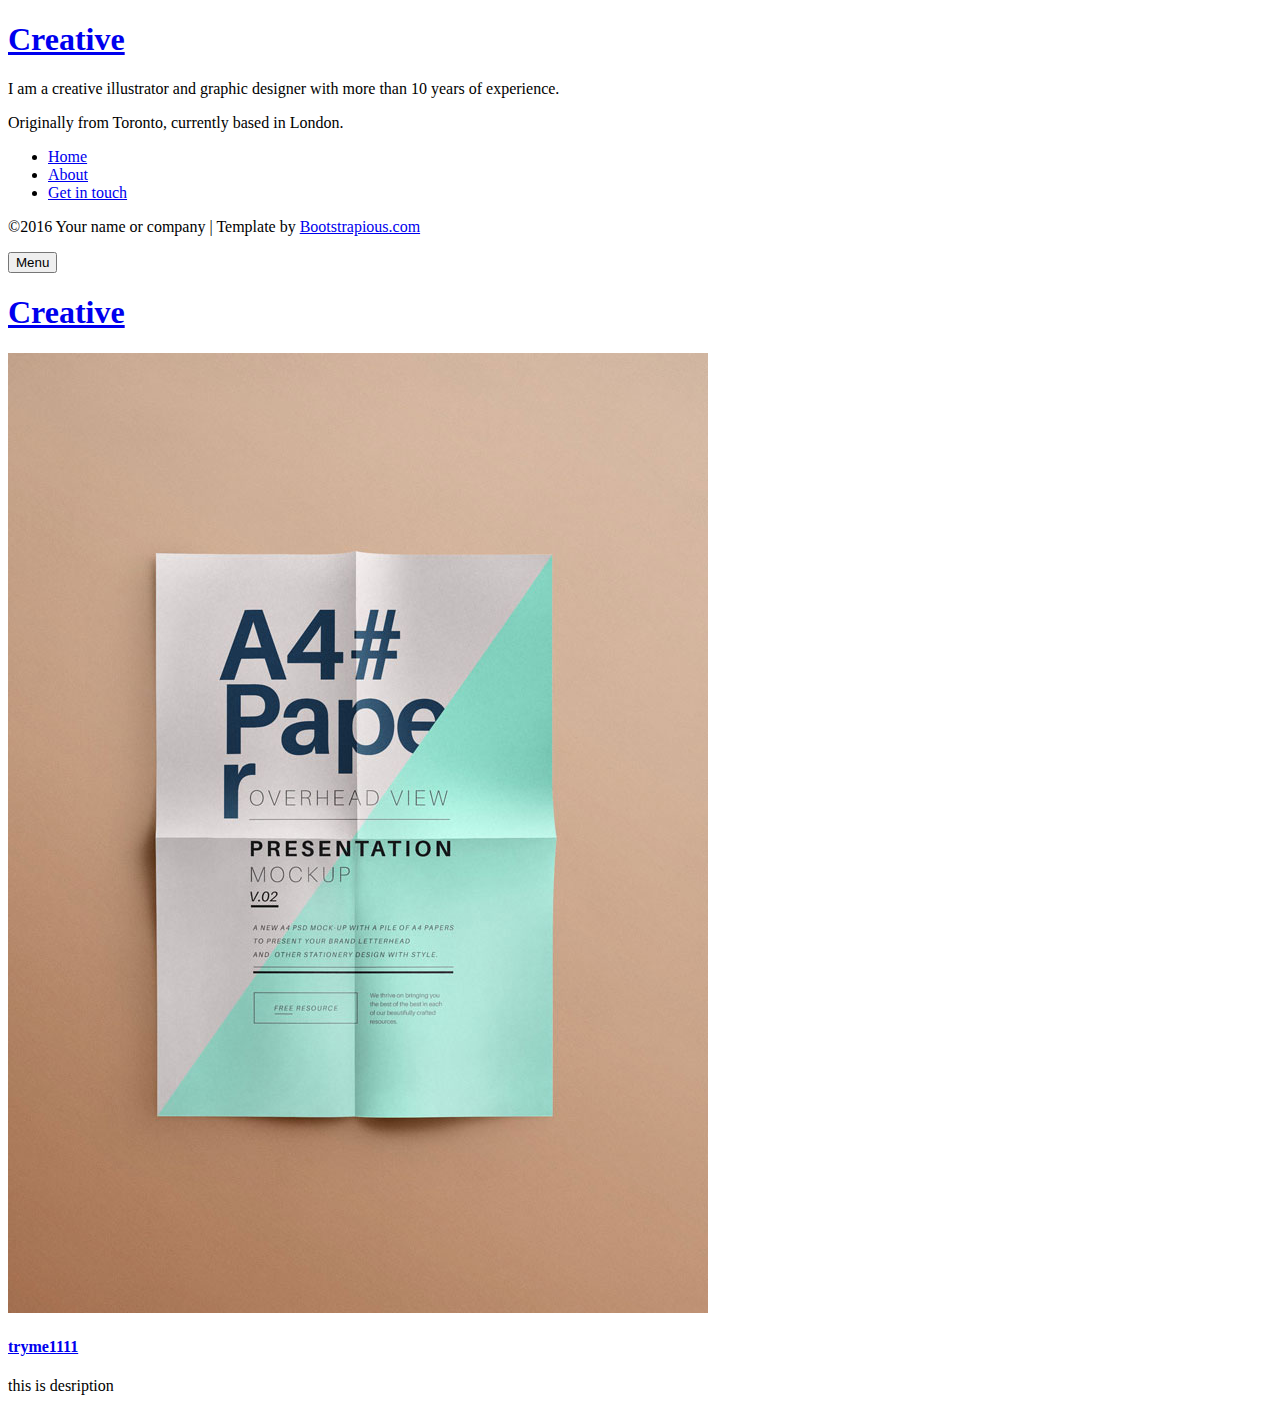
<file: index.html>
<!DOCTYPE html>
<html>
  <head>
	<meta name="generator" content="Hugo 0.18-DEV" />
    <head>
    <meta charset="utf-8">
    <meta http-equiv="X-UA-Compatible" content="IE=edge">
    <title>Creative - Bootstrap Portfolio Theme by Bootstrapious.com</title>
    <meta name="description" content="">
    <meta name="viewport" content="width=device-width, initial-scale=1">
    <meta name="robots" content="all,follow">
    
    <link rel="stylesheet" href="http://cat.hacked.jp/css/bootstrap.min.css">
    
    <link rel="stylesheet" href="https://fonts.googleapis.com/css?family=Roboto:400,300,700,400italic">
    
    <link rel="stylesheet" href="http://cat.hacked.jp/css/font-awesome.min.css">
    
    <link rel="stylesheet" href="http://cat.hacked.jp/css/owl.carousel.css">
    <link rel="stylesheet" href="http://cat.hacked.jp/css/owl.theme.css">
    
    <link rel="stylesheet" href="http://cat.hacked.jp/css/style.default.css" id="theme-stylesheet">
    
    <link rel="stylesheet" href="http://cat.hacked.jp/css/custom.css">
    
    <link rel="shortcut icon" href="http://cat.hacked.jp/favicon.png">
    
</head>
  </head>
  <body>
    <div id="all">
      <div class="container-fluid">
        <div class="row row-offcanvas row-offcanvas-left"> 
          
          <div id="sidebar" class="col-xs-6 col-sm-4 col-md-3 sidebar-offcanvas">
            <div class="sidebar-content">
              <h1 class="sidebar-heading"> <a href="index.html">Creative</a></h1>
              <p class="sidebar-p">I am a creative illustrator and graphic designer with more than 10 years of experience. </p>
              <p class="sidebar-p">Originally from Toronto, currently based in London. </p>
              <ul class="sidebar-menu"> 
                <li class="active"><a href="index.html">Home</a></li>
                <li><a href="about.html">About</a></li>
                <li><a href="contact.html">Get in touch</a></li>
              </ul>
              <p class="social"><a href="#" data-animate-hover="pulse" class="external facebook"><i class="fa fa-facebook"></i></a><a href="#" data-animate-hover="pulse" class="external gplus"><i class="fa fa-google-plus"></i></a><a href="#" data-animate-hover="pulse" class="external twitter"><i class="fa fa-twitter"></i></a><a href="#" title="" class="external instagram"><i class="fa fa-instagram"></i></a><a href="#" data-animate-hover="pulse" class="email"><i class="fa fa-envelope"></i></a></p>
              <div class="copyright">
                <p class="credit">&copy;2016 Your name or company | Template by <a href="https://bootstrapious.com/free-templates" class="external">Bootstrapious.com</a></p>
                
                
              </div>
            </div>
          </div>
          
          
          <div class="col-xs-12 col-sm-8 col-md-9 content-column">
            <div class="small-navbar visible-xs">
              <button type="button" data-toggle="offcanvas" class="btn btn-ghost pull-left"> <i class="fa fa-align-left"> </i>Menu</button>
              <h1 class="small-navbar-heading"> <a href="index.html">Creative </a></h1>
            </div>
            <div class="grid">
              <div class="row">
    
    
        <div class="col-xs-12 col-sm-6 col-md-4 col-lg-3 masonry-item">
            <div class="box-masonry"><a href="http://cat.hacked.jp/post/test/tryme/" title="" class="box-masonry-image with-hover-overlay"><img src="img/portfolio/a4-paper.jpg" alt="" class="img-responsive"></a>

                
                    <div class="box-masonry-text">
                        <h4> <a href="http://cat.hacked.jp/post/test/tryme/">tryme1111</a></h4>
                        <div class="box-masonry-desription">
                            <p>this is desription</p>
                        </div>
                    </div>
                
            </div>
        </div>
    



</div>
            </div>
          </div>
          
        </div>
      </div>
    </div>
    
    <script src="https://ajax.googleapis.com/ajax/libs/jquery/1.11.0/jquery.min.js"></script>
    <script src="js/bootstrap.min.js"> </script>
    <script src="js/jquery.cookie.js"> </script>
    <script src="js/ekko-lightbox.js"></script>
    <script src="js/jquery.scrollTo.min.js"></script>
    <script src="js/masonry.pkgd.min.js"></script>
    <script src="js/imagesloaded.pkgd.min.js"></script>
    <script src="js/owl.carousel.min.js"></script>
    <script src="js/front.js"></script>
    
    
    <script>
      (function(b,o,i,l,e,r){b.GoogleAnalyticsObject=l;b[l]||(b[l]=
      function(){(b[l].q=b[l].q||[]).push(arguments)});b[l].l=+new Date;
      e=o.createElement(i);r=o.getElementsByTagName(i)[0];
      e.src='//www.google-analytics.com/analytics.js';
      r.parentNode.insertBefore(e,r)}(window,document,'script','ga'));
      ga('create','UA-XXXXX-X');ga('send','pageview');
    </script>
  </body>
</html>
</file>
